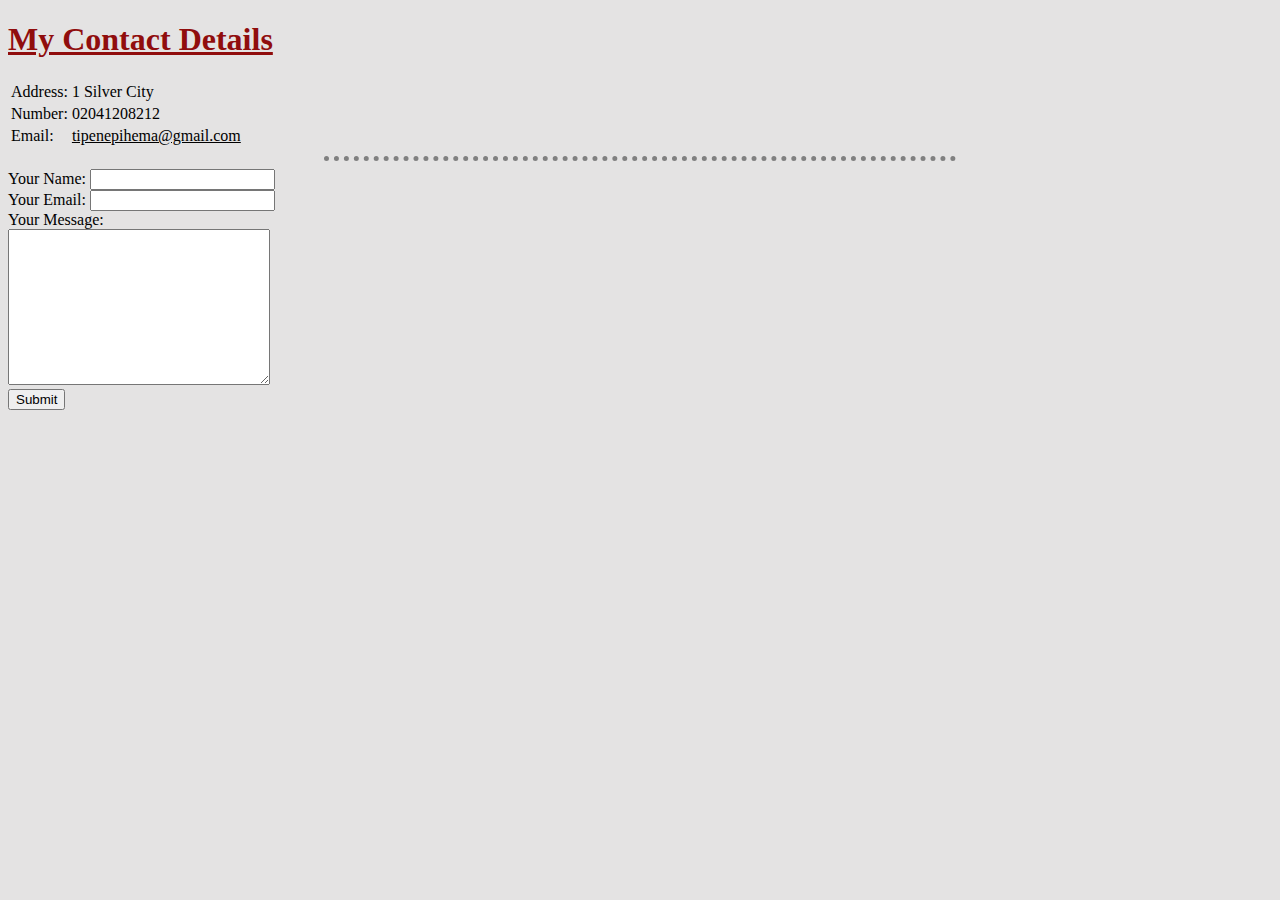
<file: Contact Me.html>
<!DOCTYPE html>
<html lang="en" dir="ltr">

<head>
  <meta charset="utf-8">
  <title>Contact Me</title>
  <link rel="stylesheet" href="css/styles.css">
</head>

<h1><u>My Contact Details</u></h1>

<body>
  <table>
    <tbody>
      <tr>
        <td>Address:</td>
        <td>1 Silver City</td>
      </tr>
      <tr>
        <td>Number:</td>
        <td>02041208212</td>
      </tr>
      <tr>
        <td>Email:</td>
        <td><u>tipenepihema@gmail.com</u></td>
      </tr>
    </tbody>
  </table>

  <hr>
  <form action="mailto:tipenepihema@gmail.com" method="post" enctype="text/plain">
    <label>Your Name:</label>
    <input type="text" name="your name" value=""><br>
    <label>Your Email:</label>
    <input type="email" name="your email" value=""><br>
    <label>Your Message:</label><br>
    <textarea name="your Message" rows="10" cols="30"></textarea><br>
    <input type="submit" name="">
  </form>
</body>

</html>
</file>
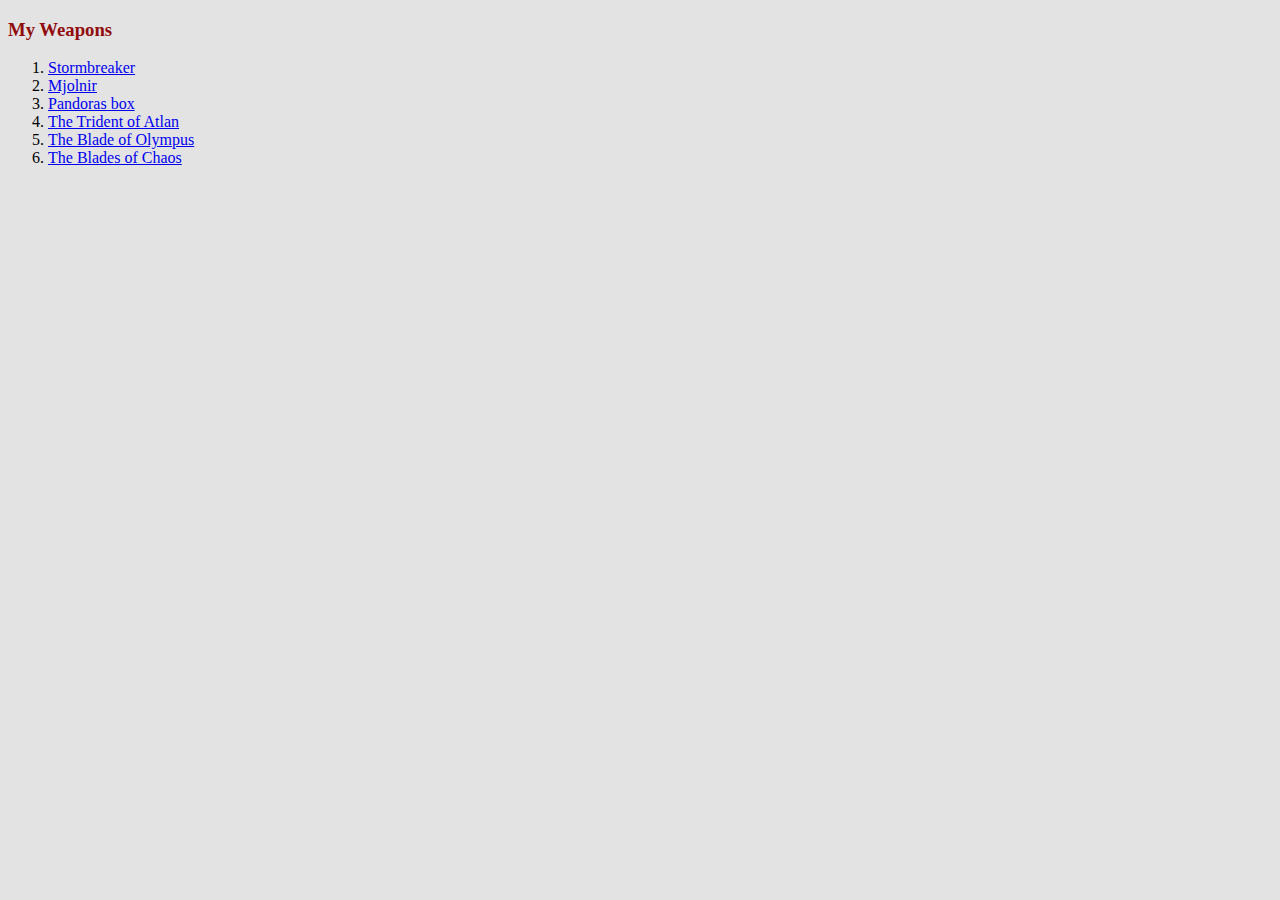
<file: My Weapons.html>
<!DOCTYPE html>
<html lang="en" dir="ltr">

<head>
  <meta charset="utf-8">
  <title>My Weapons</title>
  <link rel="stylesheet" href="css/styles.css">
</head>

<body>
  <h3>My Weapons</h3>
  <ol>
    <li><a href="https://www.youtube.com/watch?v=jA0fOP72ccg">Stormbreaker</a></li>
    <li><a href="https://www.youtube.com/watch?v=2O5TGfWG-WU">Mjolnir</a></li>
    <li><a href="https://www.youtube.com/watch?v=lXmHA-XySmk">Pandoras box</a></li>
    <li><a href="https://www.youtube.com/watch?v=uHMWTu2m404">The Trident of Atlan</a></li>
    <li><a href="https://www.youtube.com/watch?v=4Nq0lOLXlI4">The Blade of Olympus</a></li>
    <li><a href="https://www.youtube.com/watch?v=DvZ37pCJh_Q">The Blades of Chaos</a></li>
  </ol>
</body>

</html>
</file>
<file: css/styles.css>
body {
  background-color: #e4e3e3;
}

hr {
  border-style: dotted none none;
  border-color: grey;
  border-width: 5px;
  width: 50%;
}

h1 {
  color: #900d0d;
}

h3 {
  color: #900d0d;
}


.circular {
  border-radius: 100%;
}
</file>
